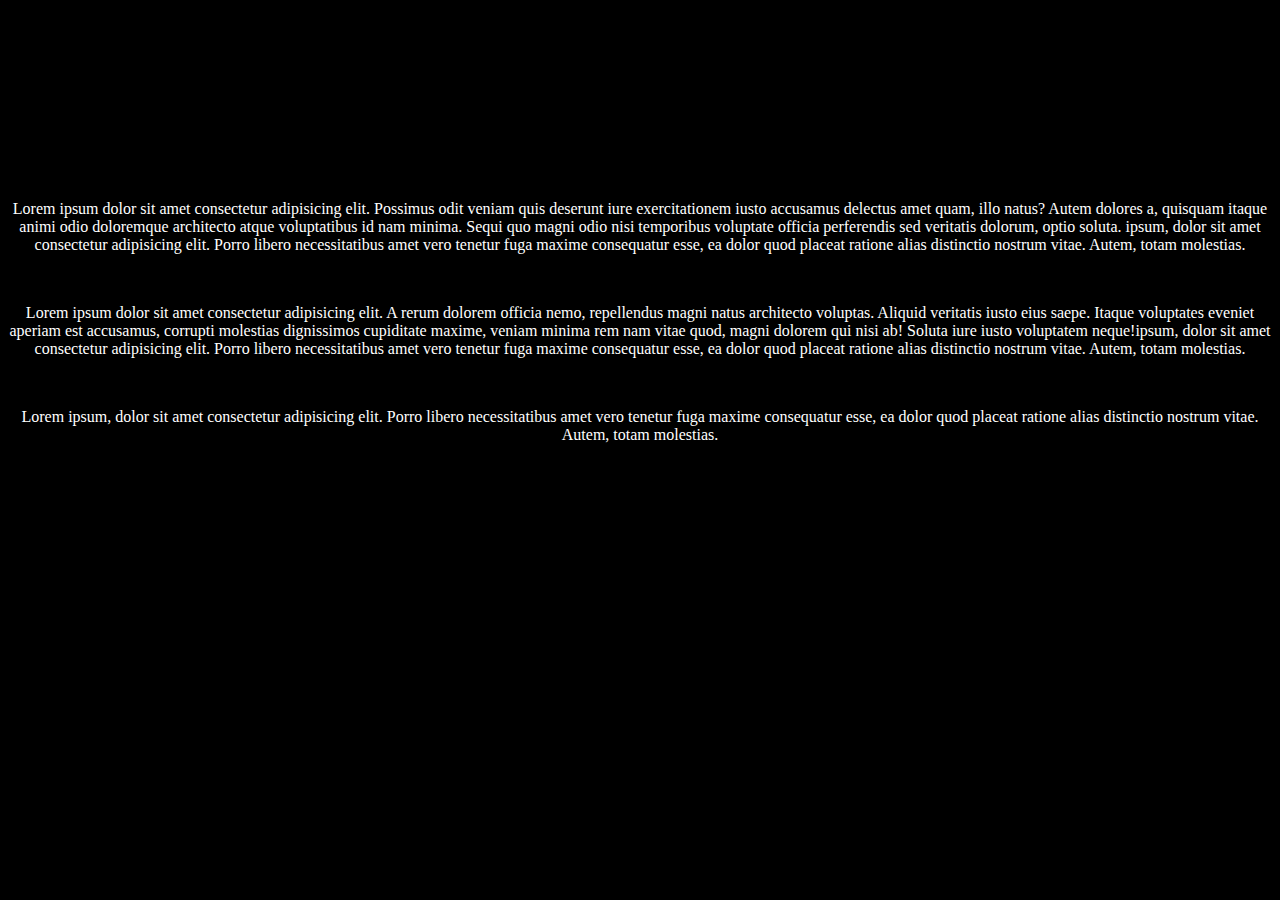
<file: linked.html>
<!DOCTYPE html>
<html lang="en">
<head>
    <meta charset="UTF-8">
    <meta http-equiv="X-UA-Compatible" content="IE=edge">
    <meta name="viewport" content="width=device-width, initial-scale=1.0">
    <meta name="description" content="fake link page">
    <link rel="stylesheet" href="linked.css">
    <title>Linked Page</title>
</head>
<body>

    <p>Lorem ipsum dolor sit amet consectetur adipisicing elit. Possimus odit veniam quis deserunt iure exercitationem iusto accusamus delectus amet quam, illo natus? Autem dolores a, quisquam itaque animi odio doloremque architecto atque voluptatibus id nam minima. Sequi quo magni odio nisi temporibus voluptate officia perferendis sed veritatis dolorum, optio soluta. ipsum, dolor sit amet consectetur adipisicing elit. Porro libero necessitatibus amet vero tenetur fuga maxime consequatur esse, ea dolor quod placeat ratione alias distinctio nostrum vitae. Autem, totam molestias.</p>
    <br>
    <p>Lorem ipsum dolor sit amet consectetur adipisicing elit. A rerum dolorem officia nemo, repellendus magni natus architecto voluptas. Aliquid veritatis iusto eius saepe. Itaque voluptates eveniet aperiam est accusamus, corrupti molestias dignissimos cupiditate maxime, veniam minima rem nam vitae quod, magni dolorem qui nisi ab! Soluta iure iusto voluptatem neque!ipsum, dolor sit amet consectetur adipisicing elit. Porro libero necessitatibus amet vero tenetur fuga maxime consequatur esse, ea dolor quod placeat ratione alias distinctio nostrum vitae. Autem, totam molestias.</p>
   <br>
    <p>Lorem ipsum, dolor sit amet consectetur adipisicing elit. Porro libero necessitatibus amet vero tenetur fuga maxime consequatur esse, ea dolor quod placeat ratione alias distinctio nostrum vitae. Autem, totam molestias.</p>
   
    
</body>
</html>
</file>
<file: linked.css>
body {
    background-color: black;
    color: white;
    text-align: center;
    margin-top: 200px;
}
</file>
